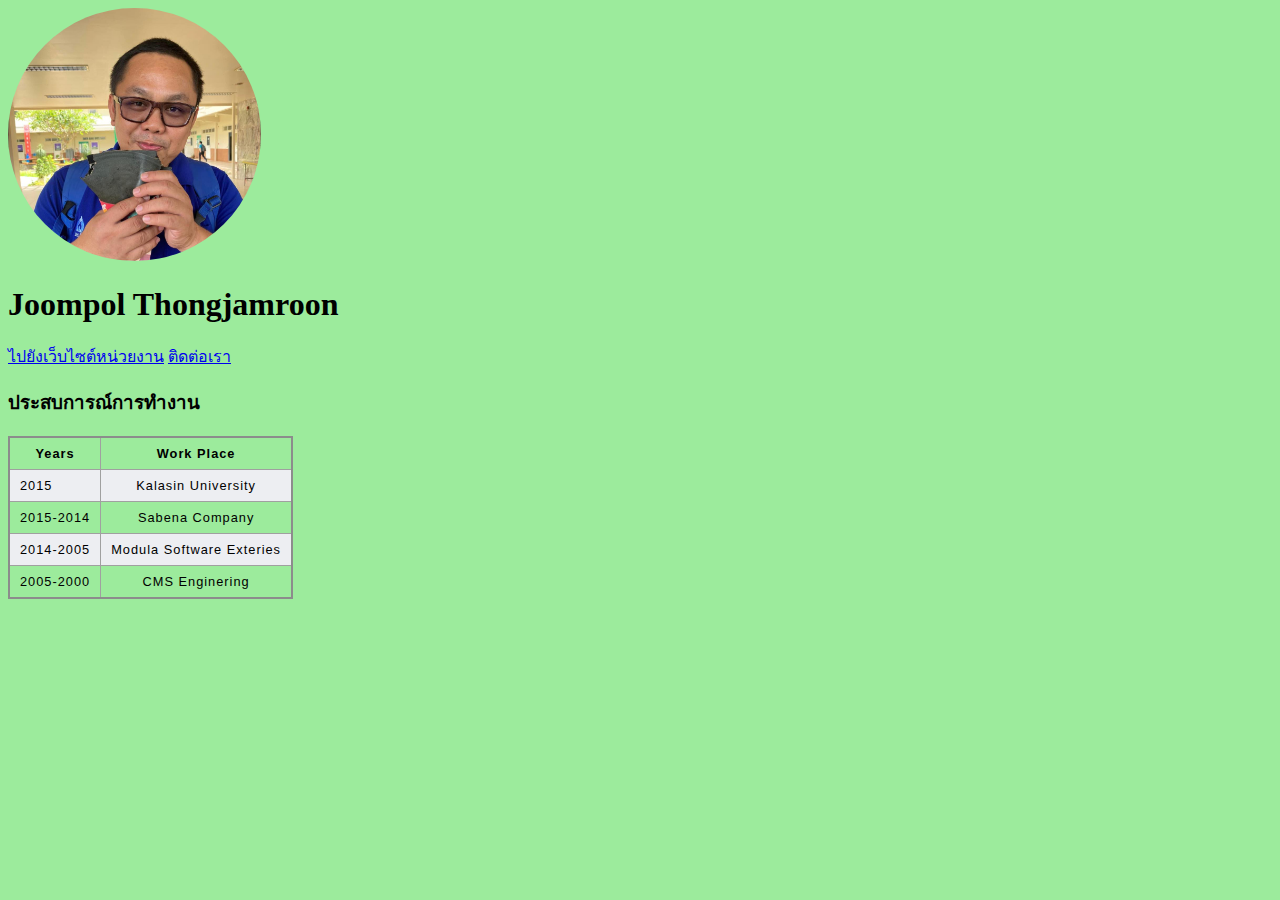
<file: index.html>
<!DOCTYPE html>
<html lang="en">
<head>
    <meta charset="UTF-8">
    <meta name="viewport" content="width=device-width, initial-scale=1.0">
    <title>Joompol Tongjamroom</title>
    <link rel="stylesheet" href="styles.css">

</head>
<body>
    <img src="profile.jpeg"  alt="" style="width: 20%; height: auto;">
    <h1>Joompol Thongjamroon</h1>
    <a href="http://www.ksu.ac.th" target="_blank">ไปยังเว็บไซต์หน่วยงาน</a>
    <a href="contact.html">ติดต่อเรา</a>
    
    <h3>ประสบการณ์การทำงาน</h3>
    <!-- <ul>
        <li>2015 - Kalasin University</li>
        <li>2015-2014 - Sabena Company</li>
        <li>2014-2005 - Modula Software Exteries</li>
        <li>2005-2000 - CMS Enginering </li>
    </ul> -->
    <table>
        <tr>
            <th>Years</th>
            <th>Work Place</th>
        </tr>
        <tr>
            <td>2015</td>
            <td>Kalasin University</td>
        </tr>
        <tr>
            <td>2015-2014</td>
            <td>Sabena Company</td>
        </tr>
        <tr>
            <td>2014-2005</td>
            <td>Modula Software Exteries</td>
        </tr>
        <tr>
            <td>2005-2000</td>
            <td>CMS Enginering</td>
        </tr>
    </table>
</body>
</html>
</file>
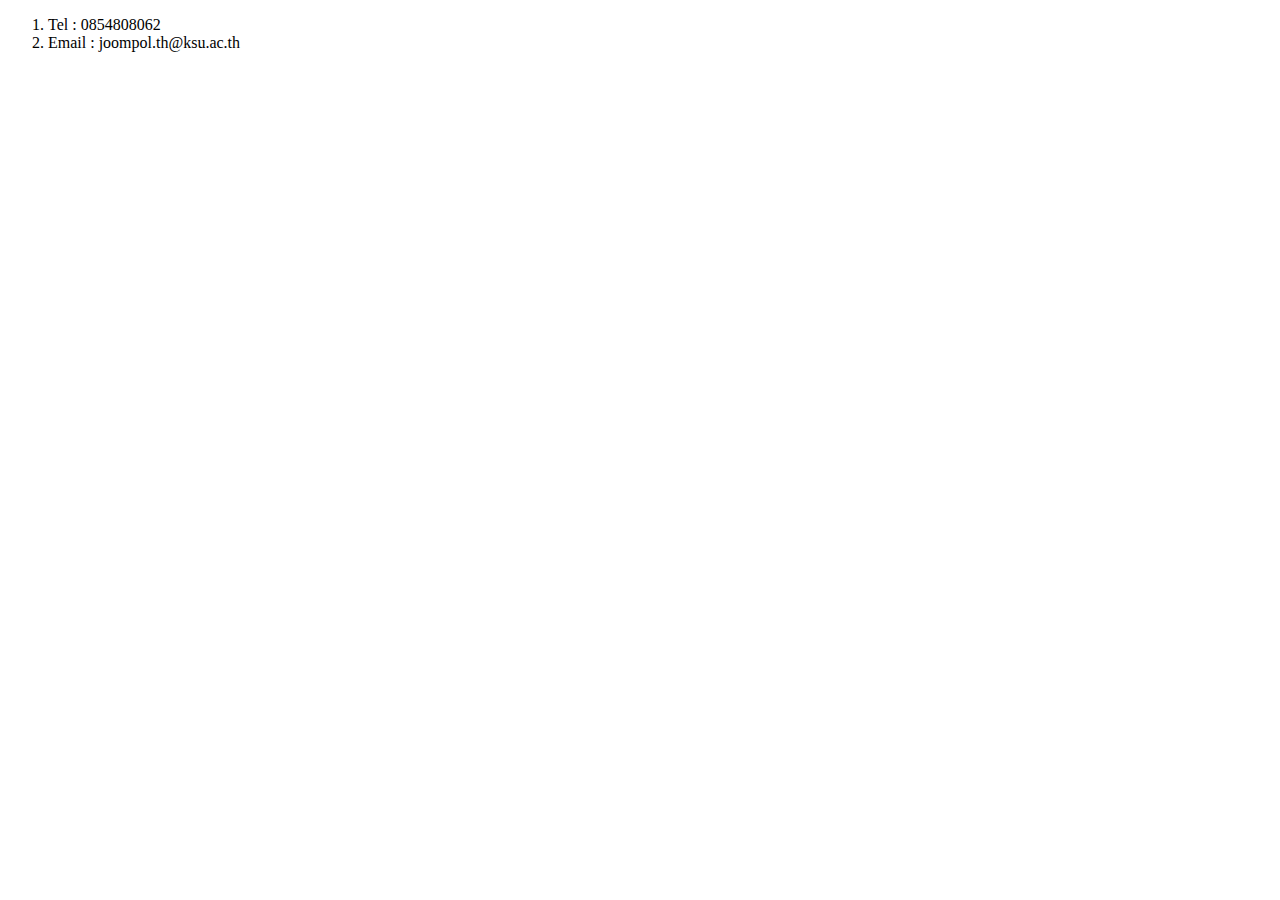
<file: contact.html>
<!DOCTYPE html>
<html lang="en">
<head>
    <meta charset="UTF-8">
    <meta name="viewport" content="width=device-width, initial-scale=1.0">
    <title>Contact</title>
</head>
<body>
    <ol>
        <li>Tel : 0854808062</li>
        <li>Email : joompol.th@ksu.ac.th </li>
    </ol>
</body>
</html>
</file>
<file: styles.css>
body {
    background-color: rgb(156, 235, 156);
    }
  
  img {
      border-radius: 50%;
  }
  
  hr {
    border-style: solid;
  }
  emoji-presentation {
    font-variant-emoji: 2B50;
  }
  
  table {
      border-collapse: collapse;
      border: 2px solid rgb(140 140 140);
      font-family: sans-serif;
      font-size: 0.8rem;
      letter-spacing: 1px;
    }
    
    caption {
      caption-side: bottom;
      padding: 10px;
      font-weight: bold;
    }
    
    thead,
    tfoot {
      background-color: rgb(228 240 245);
    }
    
    th,
    td {
      border: 1px solid rgb(160 160 160);
      padding: 8px 10px;
    }
    
    td:last-of-type {
      text-align: center;
    }
    
    tbody > tr:nth-of-type(even) {
      background-color: rgb(237 238 242);
    }
    
    tfoot th {
      text-align: right;
    }
    
    tfoot td {
      font-weight: bold;
    }
</file>
